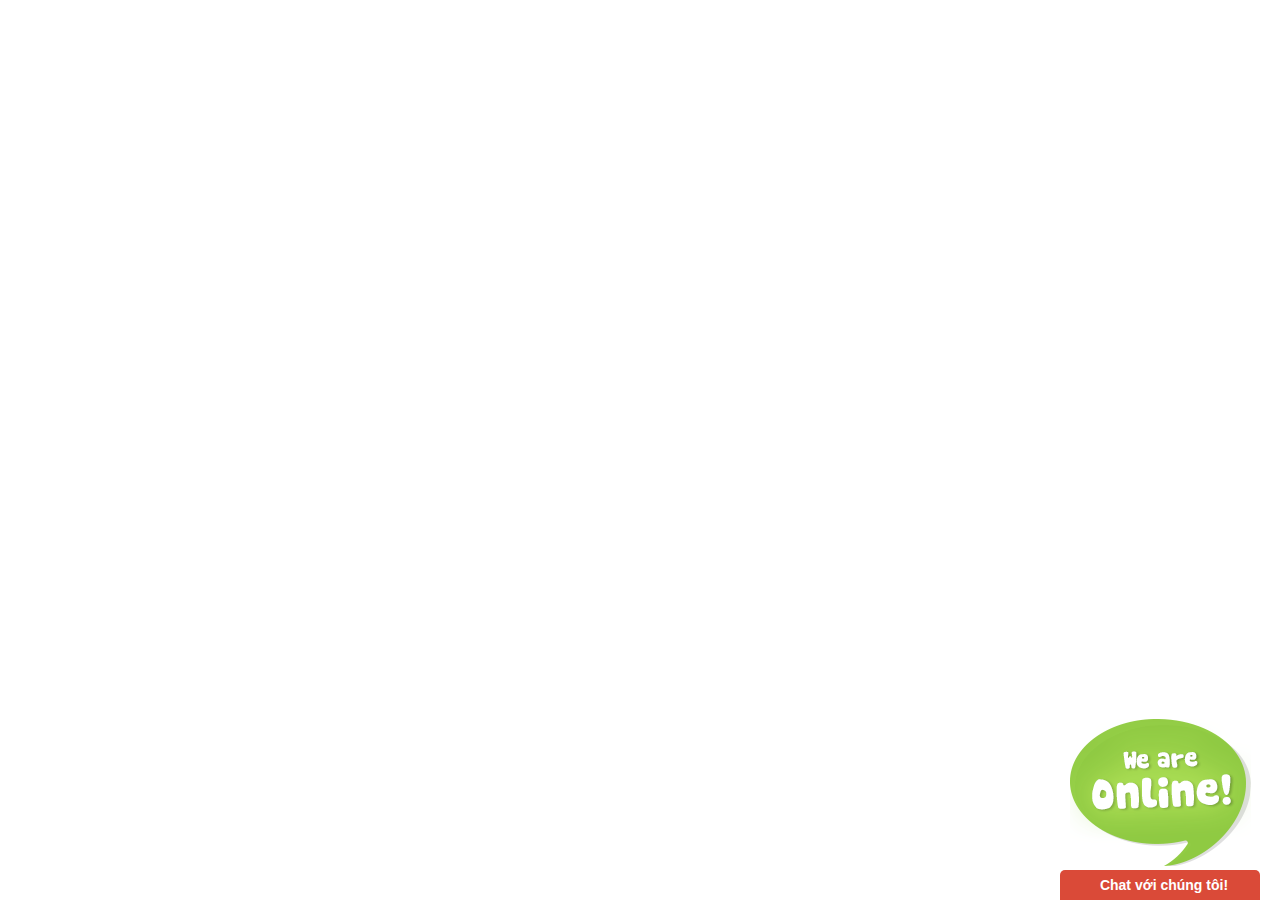
<file: Hướng dẫn sử dụng github trên windows_files/false.html>
<!DOCTYPE html>
<!-- saved from url=(0068)http://www.hoangweb.com/github/huong-dan-su-dung-github-tren-windows -->
<html class="wf-fontawesome-n4-active wf-active"><head><meta http-equiv="Content-Type" content="text/html; charset=UTF-8"><style>/*subiz_default_new_style*/
@charset "utf-8";
html, body, div, span, applet, object, iframe,
h1, h2, h3, h4, h5, h6, p, blockquote, pre,
a, abbr, acronym, address, big, cite, code,
del, dfn, em, font, img, ins, kbd, q, s, samp,
small, strike, strong, sub, sup, tt, var,
b, u, i, center,
dl, dt, dd, ol, ul, li,
fieldset, form, label, legend,
table, caption, tbody, tfoot, thead, tr, th, td, hr {margin: 0; padding: 0; border: 0; outline: 0; vertical-align: baseline;}
ol, ul {list-style: none;}
blockquote, q {quotes: none;}
blockquote:before,
blockquote:after,
table{border-collapse: collapse; border-spacing: 0;}
img{ border:0;}
/*-----------------------Subiz-Widget-------------------*/
@import url(https://fonts.googleapis.com/css?family=Roboto:400,300);
@font-face{font-family:'FontAwesome';src:url('https://css-dashboard.subiz.com/widget/fonts/fontawesome-webfont.eot?v=4.2.0');src:url('https://css-dashboard.subiz.com/widget/fonts/fontawesome-webfont.eot?#iefix&v=4.2.0') format('embedded-opentype'),url('https://css-dashboard.subiz.com/widget/fonts/fontawesome-webfont.woff?v=4.2.0') format('woff'),url('https://css-dashboard.subiz.com/widget/fonts/fontawesome-webfont.ttf?v=4.2.0') format('truetype'),url('https://css-dashboard.subiz.com/widget/fonts/fontawesome-webfont.svg?v=4.2.0#fontawesomeregular') format('svg');font-weight:normal;font-style:normal}.fa{display:inline-block;font:normal normal normal 14px/1 FontAwesome;font-size:inherit;text-rendering:auto;-webkit-font-smoothing:antialiased;-moz-osx-font-smoothing:grayscale}.fa-lg{font-size:1.33333333em;line-height:.75em;vertical-align:-15%}.fa-2x{font-size:2em}.fa-3x{font-size:3em}.fa-4x{font-size:4em}.fa-5x{font-size:5em}.fa-fw{width:1.28571429em;text-align:center}.fa-ul{padding-left:0;margin-left:2.14285714em;list-style-type:none}.fa-ul>li{position:relative}.fa-li{position:absolute;left:-2.14285714em;width:2.14285714em;top:.14285714em;text-align:center}.fa-li.fa-lg{left:-1.85714286em}.fa-border{padding:.2em .25em .15em;border:solid .08em #eee;border-radius:.1em}.pull-right{float:right}.pull-left{float:left}.fa.pull-left{margin-right:.3em}.fa.pull-right{margin-left:.3em}.fa-spin{-webkit-animation:fa-spin 2s infinite linear;animation:fa-spin 2s infinite linear}@-webkit-keyframes fa-spin{0%{-webkit-transform:rotate(0deg);transform:rotate(0deg)}100%{-webkit-transform:rotate(359deg);transform:rotate(359deg)}}@keyframes fa-spin{0%{-webkit-transform:rotate(0deg);transform:rotate(0deg)}100%{-webkit-transform:rotate(359deg);transform:rotate(359deg)}}.fa-rotate-90{filter:progid:DXImageTransform.Microsoft.BasicImage(rotation=1);-webkit-transform:rotate(90deg);-ms-transform:rotate(90deg);transform:rotate(90deg)}.fa-rotate-180{filter:progid:DXImageTransform.Microsoft.BasicImage(rotation=2);-webkit-transform:rotate(180deg);-ms-transform:rotate(180deg);transform:rotate(180deg)}.fa-rotate-270{filter:progid:DXImageTransform.Microsoft.BasicImage(rotation=3);-webkit-transform:rotate(270deg);-ms-transform:rotate(270deg);transform:rotate(270deg)}.fa-flip-horizontal{filter:progid:DXImageTransform.Microsoft.BasicImage(rotation=0, mirror=1);-webkit-transform:scale(-1, 1);-ms-transform:scale(-1, 1);transform:scale(-1, 1)}.fa-flip-vertical{filter:progid:DXImageTransform.Microsoft.BasicImage(rotation=2, mirror=1);-webkit-transform:scale(1, -1);-ms-transform:scale(1, -1);transform:scale(1, -1)}:root .fa-rotate-90,:root .fa-rotate-180,:root .fa-rotate-270,:root .fa-flip-horizontal,:root .fa-flip-vertical{filter:none}.fa-stack{position:relative;display:inline-block;width:2em;height:2em;line-height:2em;vertical-align:middle}.fa-stack-1x,.fa-stack-2x{position:absolute;left:0;width:100%;text-align:center}.fa-stack-1x{line-height:inherit}.fa-stack-2x{font-size:2em}.fa-inverse{color:#fff}.fa-glass:before{content:"\f000"}.fa-music:before{content:"\f001"}.fa-search:before{content:"\f002"}.fa-envelope-o:before{content:"\f003"}.fa-heart:before{content:"\f004"}.fa-star:before{content:"\f005"}.fa-star-o:before{content:"\f006"}.fa-user:before{content:"\f007"}.fa-film:before{content:"\f008"}.fa-th-large:before{content:"\f009"}.fa-th:before{content:"\f00a"}.fa-th-list:before{content:"\f00b"}.fa-check:before{content:"\f00c"}.fa-remove:before,.fa-close:before,.fa-times:before{content:"\f00d"}.fa-search-plus:before{content:"\f00e"}.fa-search-minus:before{content:"\f010"}.fa-power-off:before{content:"\f011"}.fa-signal:before{content:"\f012"}.fa-gear:before,.fa-cog:before{content:"\f013"}.fa-trash-o:before{content:"\f014"}.fa-home:before{content:"\f015"}.fa-file-o:before{content:"\f016"}.fa-clock-o:before{content:"\f017"}.fa-road:before{content:"\f018"}.fa-download:before{content:"\f019"}.fa-arrow-circle-o-down:before{content:"\f01a"}.fa-arrow-circle-o-up:before{content:"\f01b"}.fa-inbox:before{content:"\f01c"}.fa-play-circle-o:before{content:"\f01d"}.fa-rotate-right:before,.fa-repeat:before{content:"\f01e"}.fa-refresh:before{content:"\f021"}.fa-list-alt:before{content:"\f022"}.fa-lock:before{content:"\f023"}.fa-flag:before{content:"\f024"}.fa-headphones:before{content:"\f025"}.fa-volume-off:before{content:"\f026"}.fa-volume-down:before{content:"\f027"}.fa-volume-up:before{content:"\f028"}.fa-qrcode:before{content:"\f029"}.fa-barcode:before{content:"\f02a"}.fa-tag:before{content:"\f02b"}.fa-tags:before{content:"\f02c"}.fa-book:before{content:"\f02d"}.fa-bookmark:before{content:"\f02e"}.fa-print:before{content:"\f02f"}.fa-camera:before{content:"\f030"}.fa-font:before{content:"\f031"}.fa-bold:before{content:"\f032"}.fa-italic:before{content:"\f033"}.fa-text-height:before{content:"\f034"}.fa-text-width:before{content:"\f035"}.fa-align-left:before{content:"\f036"}.fa-align-center:before{content:"\f037"}.fa-align-right:before{content:"\f038"}.fa-align-justify:before{content:"\f039"}.fa-list:before{content:"\f03a"}.fa-dedent:before,.fa-outdent:before{content:"\f03b"}.fa-indent:before{content:"\f03c"}.fa-video-camera:before{content:"\f03d"}.fa-photo:before,.fa-image:before,.fa-picture-o:before{content:"\f03e"}.fa-pencil:before{content:"\f040"}.fa-map-marker:before{content:"\f041"}.fa-adjust:before{content:"\f042"}.fa-tint:before{content:"\f043"}.fa-edit:before,.fa-pencil-square-o:before{content:"\f044"}.fa-share-square-o:before{content:"\f045"}.fa-check-square-o:before{content:"\f046"}.fa-arrows:before{content:"\f047"}.fa-step-backward:before{content:"\f048"}.fa-fast-backward:before{content:"\f049"}.fa-backward:before{content:"\f04a"}.fa-play:before{content:"\f04b"}.fa-pause:before{content:"\f04c"}.fa-stop:before{content:"\f04d"}.fa-forward:before{content:"\f04e"}.fa-fast-forward:before{content:"\f050"}.fa-step-forward:before{content:"\f051"}.fa-eject:before{content:"\f052"}.fa-chevron-left:before{content:"\f053"}.fa-chevron-right:before{content:"\f054"}.fa-plus-circle:before{content:"\f055"}.fa-minus-circle:before{content:"\f056"}.fa-times-circle:before{content:"\f057"}.fa-check-circle:before{content:"\f058"}.fa-question-circle:before{content:"\f059"}.fa-info-circle:before{content:"\f05a"}.fa-crosshairs:before{content:"\f05b"}.fa-times-circle-o:before{content:"\f05c"}.fa-check-circle-o:before{content:"\f05d"}.fa-ban:before{content:"\f05e"}.fa-arrow-left:before{content:"\f060"}.fa-arrow-right:before{content:"\f061"}.fa-arrow-up:before{content:"\f062"}.fa-arrow-down:before{content:"\f063"}.fa-mail-forward:before,.fa-share:before{content:"\f064"}.fa-expand:before{content:"\f065"}.fa-compress:before{content:"\f066"}.fa-plus:before{content:"\f067"}.fa-minus:before{content:"\f068"}.fa-asterisk:before{content:"\f069"}.fa-exclamation-circle:before{content:"\f06a"}.fa-gift:before{content:"\f06b"}.fa-leaf:before{content:"\f06c"}.fa-fire:before{content:"\f06d"}.fa-eye:before{content:"\f06e"}.fa-eye-slash:before{content:"\f070"}.fa-warning:before,.fa-exclamation-triangle:before{content:"\f071"}.fa-plane:before{content:"\f072"}.fa-calendar:before{content:"\f073"}.fa-random:before{content:"\f074"}.fa-comment:before{content:"\f075"}.fa-magnet:before{content:"\f076"}.fa-chevron-up:before{content:"\f077"}.fa-chevron-down:before{content:"\f078"}.fa-retweet:before{content:"\f079"}.fa-shopping-cart:before{content:"\f07a"}.fa-folder:before{content:"\f07b"}.fa-folder-open:before{content:"\f07c"}.fa-arrows-v:before{content:"\f07d"}.fa-arrows-h:before{content:"\f07e"}.fa-bar-chart-o:before,.fa-bar-chart:before{content:"\f080"}.fa-twitter-square:before{content:"\f081"}.fa-facebook-square:before{content:"\f082"}.fa-camera-retro:before{content:"\f083"}.fa-key:before{content:"\f084"}.fa-gears:before,.fa-cogs:before{content:"\f085"}.fa-comments:before{content:"\f086"}.fa-thumbs-o-up:before{content:"\f087"}.fa-thumbs-o-down:before{content:"\f088"}.fa-star-half:before{content:"\f089"}.fa-heart-o:before{content:"\f08a"}.fa-sign-out:before{content:"\f08b"}.fa-linkedin-square:before{content:"\f08c"}.fa-thumb-tack:before{content:"\f08d"}.fa-external-link:before{content:"\f08e"}.fa-sign-in:before{content:"\f090"}.fa-trophy:before{content:"\f091"}.fa-github-square:before{content:"\f092"}.fa-upload:before{content:"\f093"}.fa-lemon-o:before{content:"\f094"}.fa-phone:before{content:"\f095"}.fa-square-o:before{content:"\f096"}.fa-bookmark-o:before{content:"\f097"}.fa-phone-square:before{content:"\f098"}.fa-twitter:before{content:"\f099"}.fa-facebook:before{content:"\f09a"}.fa-github:before{content:"\f09b"}.fa-unlock:before{content:"\f09c"}.fa-credit-card:before{content:"\f09d"}.fa-rss:before{content:"\f09e"}.fa-hdd-o:before{content:"\f0a0"}.fa-bullhorn:before{content:"\f0a1"}.fa-bell:before{content:"\f0f3"}.fa-certificate:before{content:"\f0a3"}.fa-hand-o-right:before{content:"\f0a4"}.fa-hand-o-left:before{content:"\f0a5"}.fa-hand-o-up:before{content:"\f0a6"}.fa-hand-o-down:before{content:"\f0a7"}.fa-arrow-circle-left:before{content:"\f0a8"}.fa-arrow-circle-right:before{content:"\f0a9"}.fa-arrow-circle-up:before{content:"\f0aa"}.fa-arrow-circle-down:before{content:"\f0ab"}.fa-globe:before{content:"\f0ac"}.fa-wrench:before{content:"\f0ad"}.fa-tasks:before{content:"\f0ae"}.fa-filter:before{content:"\f0b0"}.fa-briefcase:before{content:"\f0b1"}.fa-arrows-alt:before{content:"\f0b2"}.fa-group:before,.fa-users:before{content:"\f0c0"}.fa-chain:before,.fa-link:before{content:"\f0c1"}.fa-cloud:before{content:"\f0c2"}.fa-flask:before{content:"\f0c3"}.fa-cut:before,.fa-scissors:before{content:"\f0c4"}.fa-copy:before,.fa-files-o:before{content:"\f0c5"}.fa-paperclip:before{content:"\f0c6"}.fa-save:before,.fa-floppy-o:before{content:"\f0c7"}.fa-square:before{content:"\f0c8"}.fa-navicon:before,.fa-reorder:before,.fa-bars:before{content:"\f0c9"}.fa-list-ul:before{content:"\f0ca"}.fa-list-ol:before{content:"\f0cb"}.fa-strikethrough:before{content:"\f0cc"}.fa-underline:before{content:"\f0cd"}.fa-table:before{content:"\f0ce"}.fa-magic:before{content:"\f0d0"}.fa-truck:before{content:"\f0d1"}.fa-pinterest:before{content:"\f0d2"}.fa-pinterest-square:before{content:"\f0d3"}.fa-google-plus-square:before{content:"\f0d4"}.fa-google-plus:before{content:"\f0d5"}.fa-money:before{content:"\f0d6"}.fa-caret-down:before{content:"\f0d7"}.fa-caret-up:before{content:"\f0d8"}.fa-caret-left:before{content:"\f0d9"}.fa-caret-right:before{content:"\f0da"}.fa-columns:before{content:"\f0db"}.fa-unsorted:before,.fa-sort:before{content:"\f0dc"}.fa-sort-down:before,.fa-sort-desc:before{content:"\f0dd"}.fa-sort-up:before,.fa-sort-asc:before{content:"\f0de"}.fa-envelope:before{content:"\f0e0"}.fa-linkedin:before{content:"\f0e1"}.fa-rotate-left:before,.fa-undo:before{content:"\f0e2"}.fa-legal:before,.fa-gavel:before{content:"\f0e3"}.fa-dashboard:before,.fa-tachometer:before{content:"\f0e4"}.fa-comment-o:before{content:"\f0e5"}.fa-comments-o:before{content:"\f0e6"}.fa-flash:before,.fa-bolt:before{content:"\f0e7"}.fa-sitemap:before{content:"\f0e8"}.fa-umbrella:before{content:"\f0e9"}.fa-paste:before,.fa-clipboard:before{content:"\f0ea"}.fa-lightbulb-o:before{content:"\f0eb"}.fa-exchange:before{content:"\f0ec"}.fa-cloud-download:before{content:"\f0ed"}.fa-cloud-upload:before{content:"\f0ee"}.fa-user-md:before{content:"\f0f0"}.fa-stethoscope:before{content:"\f0f1"}.fa-suitcase:before{content:"\f0f2"}.fa-bell-o:before{content:"\f0a2"}.fa-coffee:before{content:"\f0f4"}.fa-cutlery:before{content:"\f0f5"}.fa-file-text-o:before{content:"\f0f6"}.fa-building-o:before{content:"\f0f7"}.fa-hospital-o:before{content:"\f0f8"}.fa-ambulance:before{content:"\f0f9"}.fa-medkit:before{content:"\f0fa"}.fa-fighter-jet:before{content:"\f0fb"}.fa-beer:before{content:"\f0fc"}.fa-h-square:before{content:"\f0fd"}.fa-plus-square:before{content:"\f0fe"}.fa-angle-double-left:before{content:"\f100"}.fa-angle-double-right:before{content:"\f101"}.fa-angle-double-up:before{content:"\f102"}.fa-angle-double-down:before{content:"\f103"}.fa-angle-left:before{content:"\f104"}.fa-angle-right:before{content:"\f105"}.fa-angle-up:before{content:"\f106"}.fa-angle-down:before{content:"\f107"}.fa-desktop:before{content:"\f108"}.fa-laptop:before{content:"\f109"}.fa-tablet:before{content:"\f10a"}.fa-mobile-phone:before,.fa-mobile:before{content:"\f10b"}.fa-circle-o:before{content:"\f10c"}.fa-quote-left:before{content:"\f10d"}.fa-quote-right:before{content:"\f10e"}.fa-spinner:before{content:"\f110"}.fa-circle:before{content:"\f111"}.fa-mail-reply:before,.fa-reply:before{content:"\f112"}.fa-github-alt:before{content:"\f113"}.fa-folder-o:before{content:"\f114"}.fa-folder-open-o:before{content:"\f115"}.fa-smile-o:before{content:"\f118"}.fa-frown-o:before{content:"\f119"}.fa-meh-o:before{content:"\f11a"}.fa-gamepad:before{content:"\f11b"}.fa-keyboard-o:before{content:"\f11c"}.fa-flag-o:before{content:"\f11d"}.fa-flag-checkered:before{content:"\f11e"}.fa-terminal:before{content:"\f120"}.fa-code:before{content:"\f121"}.fa-mail-reply-all:before,.fa-reply-all:before{content:"\f122"}.fa-star-half-empty:before,.fa-star-half-full:before,.fa-star-half-o:before{content:"\f123"}.fa-location-arrow:before{content:"\f124"}.fa-crop:before{content:"\f125"}.fa-code-fork:before{content:"\f126"}.fa-unlink:before,.fa-chain-broken:before{content:"\f127"}.fa-question:before{content:"\f128"}.fa-info:before{content:"\f129"}.fa-exclamation:before{content:"\f12a"}.fa-superscript:before{content:"\f12b"}.fa-subscript:before{content:"\f12c"}.fa-eraser:before{content:"\f12d"}.fa-puzzle-piece:before{content:"\f12e"}.fa-microphone:before{content:"\f130"}.fa-microphone-slash:before{content:"\f131"}.fa-shield:before{content:"\f132"}.fa-calendar-o:before{content:"\f133"}.fa-fire-extinguisher:before{content:"\f134"}.fa-rocket:before{content:"\f135"}.fa-maxcdn:before{content:"\f136"}.fa-chevron-circle-left:before{content:"\f137"}.fa-chevron-circle-right:before{content:"\f138"}.fa-chevron-circle-up:before{content:"\f139"}.fa-chevron-circle-down:before{content:"\f13a"}.fa-html5:before{content:"\f13b"}.fa-css3:before{content:"\f13c"}.fa-anchor:before{content:"\f13d"}.fa-unlock-alt:before{content:"\f13e"}.fa-bullseye:before{content:"\f140"}.fa-ellipsis-h:before{content:"\f141"}.fa-ellipsis-v:before{content:"\f142"}.fa-rss-square:before{content:"\f143"}.fa-play-circle:before{content:"\f144"}.fa-ticket:before{content:"\f145"}.fa-minus-square:before{content:"\f146"}.fa-minus-square-o:before{content:"\f147"}.fa-level-up:before{content:"\f148"}.fa-level-down:before{content:"\f149"}.fa-check-square:before{content:"\f14a"}.fa-pencil-square:before{content:"\f14b"}.fa-external-link-square:before{content:"\f14c"}.fa-share-square:before{content:"\f14d"}.fa-compass:before{content:"\f14e"}.fa-toggle-down:before,.fa-caret-square-o-down:before{content:"\f150"}.fa-toggle-up:before,.fa-caret-square-o-up:before{content:"\f151"}.fa-toggle-right:before,.fa-caret-square-o-right:before{content:"\f152"}.fa-euro:before,.fa-eur:before{content:"\f153"}.fa-gbp:before{content:"\f154"}.fa-dollar:before,.fa-usd:before{content:"\f155"}.fa-rupee:before,.fa-inr:before{content:"\f156"}.fa-cny:before,.fa-rmb:before,.fa-yen:before,.fa-jpy:before{content:"\f157"}.fa-ruble:before,.fa-rouble:before,.fa-rub:before{content:"\f158"}.fa-won:before,.fa-krw:before{content:"\f159"}.fa-bitcoin:before,.fa-btc:before{content:"\f15a"}.fa-file:before{content:"\f15b"}.fa-file-text:before{content:"\f15c"}.fa-sort-alpha-asc:before{content:"\f15d"}.fa-sort-alpha-desc:before{content:"\f15e"}.fa-sort-amount-asc:before{content:"\f160"}.fa-sort-amount-desc:before{content:"\f161"}.fa-sort-numeric-asc:before{content:"\f162"}.fa-sort-numeric-desc:before{content:"\f163"}.fa-thumbs-up:before{content:"\f164"}.fa-thumbs-down:before{content:"\f165"}.fa-youtube-square:before{content:"\f166"}.fa-youtube:before{content:"\f167"}.fa-xing:before{content:"\f168"}.fa-xing-square:before{content:"\f169"}.fa-youtube-play:before{content:"\f16a"}.fa-dropbox:before{content:"\f16b"}.fa-stack-overflow:before{content:"\f16c"}.fa-instagram:before{content:"\f16d"}.fa-flickr:before{content:"\f16e"}.fa-adn:before{content:"\f170"}.fa-bitbucket:before{content:"\f171"}.fa-bitbucket-square:before{content:"\f172"}.fa-tumblr:before{content:"\f173"}.fa-tumblr-square:before{content:"\f174"}.fa-long-arrow-down:before{content:"\f175"}.fa-long-arrow-up:before{content:"\f176"}.fa-long-arrow-left:before{content:"\f177"}.fa-long-arrow-right:before{content:"\f178"}.fa-apple:before{content:"\f179"}.fa-windows:before{content:"\f17a"}.fa-android:before{content:"\f17b"}.fa-linux:before{content:"\f17c"}.fa-dribbble:before{content:"\f17d"}.fa-skype:before{content:"\f17e"}.fa-foursquare:before{content:"\f180"}.fa-trello:before{content:"\f181"}.fa-female:before{content:"\f182"}.fa-male:before{content:"\f183"}.fa-gittip:before{content:"\f184"}.fa-sun-o:before{content:"\f185"}.fa-moon-o:before{content:"\f186"}.fa-archive:before{content:"\f187"}.fa-bug:before{content:"\f188"}.fa-vk:before{content:"\f189"}.fa-weibo:before{content:"\f18a"}.fa-renren:before{content:"\f18b"}.fa-pagelines:before{content:"\f18c"}.fa-stack-exchange:before{content:"\f18d"}.fa-arrow-circle-o-right:before{content:"\f18e"}.fa-arrow-circle-o-left:before{content:"\f190"}.fa-toggle-left:before,.fa-caret-square-o-left:before{content:"\f191"}.fa-dot-circle-o:before{content:"\f192"}.fa-wheelchair:before{content:"\f193"}.fa-vimeo-square:before{content:"\f194"}.fa-turkish-lira:before,.fa-try:before{content:"\f195"}.fa-plus-square-o:before{content:"\f196"}.fa-space-shuttle:before{content:"\f197"}.fa-slack:before{content:"\f198"}.fa-envelope-square:before{content:"\f199"}.fa-wordpress:before{content:"\f19a"}.fa-openid:before{content:"\f19b"}.fa-institution:before,.fa-bank:before,.fa-university:before{content:"\f19c"}.fa-mortar-board:before,.fa-graduation-cap:before{content:"\f19d"}.fa-yahoo:before{content:"\f19e"}.fa-google:before{content:"\f1a0"}.fa-reddit:before{content:"\f1a1"}.fa-reddit-square:before{content:"\f1a2"}.fa-stumbleupon-circle:before{content:"\f1a3"}.fa-stumbleupon:before{content:"\f1a4"}.fa-delicious:before{content:"\f1a5"}.fa-digg:before{content:"\f1a6"}.fa-pied-piper:before{content:"\f1a7"}.fa-pied-piper-alt:before{content:"\f1a8"}.fa-drupal:before{content:"\f1a9"}.fa-joomla:before{content:"\f1aa"}.fa-language:before{content:"\f1ab"}.fa-fax:before{content:"\f1ac"}.fa-building:before{content:"\f1ad"}.fa-child:before{content:"\f1ae"}.fa-paw:before{content:"\f1b0"}.fa-spoon:before{content:"\f1b1"}.fa-cube:before{content:"\f1b2"}.fa-cubes:before{content:"\f1b3"}.fa-behance:before{content:"\f1b4"}.fa-behance-square:before{content:"\f1b5"}.fa-steam:before{content:"\f1b6"}.fa-steam-square:before{content:"\f1b7"}.fa-recycle:before{content:"\f1b8"}.fa-automobile:before,.fa-car:before{content:"\f1b9"}.fa-cab:before,.fa-taxi:before{content:"\f1ba"}.fa-tree:before{content:"\f1bb"}.fa-spotify:before{content:"\f1bc"}.fa-deviantart:before{content:"\f1bd"}.fa-soundcloud:before{content:"\f1be"}.fa-database:before{content:"\f1c0"}.fa-file-pdf-o:before{content:"\f1c1"}.fa-file-word-o:before{content:"\f1c2"}.fa-file-excel-o:before{content:"\f1c3"}.fa-file-powerpoint-o:before{content:"\f1c4"}.fa-file-photo-o:before,.fa-file-picture-o:before,.fa-file-image-o:before{content:"\f1c5"}.fa-file-zip-o:before,.fa-file-archive-o:before{content:"\f1c6"}.fa-file-sound-o:before,.fa-file-audio-o:before{content:"\f1c7"}.fa-file-movie-o:before,.fa-file-video-o:before{content:"\f1c8"}.fa-file-code-o:before{content:"\f1c9"}.fa-vine:before{content:"\f1ca"}.fa-codepen:before{content:"\f1cb"}.fa-jsfiddle:before{content:"\f1cc"}.fa-life-bouy:before,.fa-life-buoy:before,.fa-life-saver:before,.fa-support:before,.fa-life-ring:before{content:"\f1cd"}.fa-circle-o-notch:before{content:"\f1ce"}.fa-ra:before,.fa-rebel:before{content:"\f1d0"}.fa-ge:before,.fa-empire:before{content:"\f1d1"}.fa-git-square:before{content:"\f1d2"}.fa-git:before{content:"\f1d3"}.fa-hacker-news:before{content:"\f1d4"}.fa-tencent-weibo:before{content:"\f1d5"}.fa-qq:before{content:"\f1d6"}.fa-wechat:before,.fa-weixin:before{content:"\f1d7"}.fa-send:before,.fa-paper-plane:before{content:"\f1d8"}.fa-send-o:before,.fa-paper-plane-o:before{content:"\f1d9"}.fa-history:before{content:"\f1da"}.fa-circle-thin:before{content:"\f1db"}.fa-header:before{content:"\f1dc"}.fa-paragraph:before{content:"\f1dd"}.fa-sliders:before{content:"\f1de"}.fa-share-alt:before{content:"\f1e0"}.fa-share-alt-square:before{content:"\f1e1"}.fa-bomb:before{content:"\f1e2"}.fa-soccer-ball-o:before,.fa-futbol-o:before{content:"\f1e3"}.fa-tty:before{content:"\f1e4"}.fa-binoculars:before{content:"\f1e5"}.fa-plug:before{content:"\f1e6"}.fa-slideshare:before{content:"\f1e7"}.fa-twitch:before{content:"\f1e8"}.fa-yelp:before{content:"\f1e9"}.fa-newspaper-o:before{content:"\f1ea"}.fa-wifi:before{content:"\f1eb"}.fa-calculator:before{content:"\f1ec"}.fa-paypal:before{content:"\f1ed"}.fa-google-wallet:before{content:"\f1ee"}.fa-cc-visa:before{content:"\f1f0"}.fa-cc-mastercard:before{content:"\f1f1"}.fa-cc-discover:before{content:"\f1f2"}.fa-cc-amex:before{content:"\f1f3"}.fa-cc-paypal:before{content:"\f1f4"}.fa-cc-stripe:before{content:"\f1f5"}.fa-bell-slash:before{content:"\f1f6"}.fa-bell-slash-o:before{content:"\f1f7"}.fa-trash:before{content:"\f1f8"}.fa-copyright:before{content:"\f1f9"}.fa-at:before{content:"\f1fa"}.fa-eyedropper:before{content:"\f1fb"}.fa-paint-brush:before{content:"\f1fc"}.fa-birthday-cake:before{content:"\f1fd"}.fa-area-chart:before{content:"\f1fe"}.fa-pie-chart:before{content:"\f200"}.fa-line-chart:before{content:"\f201"}.fa-lastfm:before{content:"\f202"}.fa-lastfm-square:before{content:"\f203"}.fa-toggle-off:before{content:"\f204"}.fa-toggle-on:before{content:"\f205"}.fa-bicycle:before{content:"\f206"}.fa-bus:before{content:"\f207"}.fa-ioxhost:before{content:"\f208"}.fa-angellist:before{content:"\f209"}.fa-cc:before{content:"\f20a"}.fa-shekel:before,.fa-sheqel:before,.fa-ils:before{content:"\f20b"}.fa-meanpath:before{content:"\f20c"}
body{ margin:0; padding:0;}
/*-----------------------Subiz-Offline-------------------*/
#subiz_desktop, #subiz_tablet, #subiz_mobile{ font-family: 'Roboto', sans-serif; font-size:14px; color:#4e4e4e; line-height:18px; -webkit-font-smoothing: antialiased; -moz-osx-font-smoothing: grayscale;}
.widget-sprites{ background:url(https://css-dashboard.subiz.com/widget/img/widget-sprites.png);}
#subiz_right_bottom{ position:absolute; bottom:0; right:0; direction: ltr;}
#subiz_wrapper{ position:fixed; z-index:160002; right:20px; bottom:0;}
.button_chat_offline{ padding:3px 0 6px; color:#FFF; border-radius:5px 5px 0 0; cursor:pointer; display:block; white-space:nowrap;}
.color_theme_default{ background-color:#3baeda;}
.button_chat_offline_text{ display:inline-block; padding-right:12px; font-size:14px; font-weight:bold; cursor:pointer;}
.fa-angle-up{ color:#FFF; font-size:22px; padding:0 12px 0 0;}
.fa-angle-down{color:#FFF; font-size:22px; padding:0 12px 0 0; float:right;}
.button_chat_offline_icon, .button_chat_icons, .offline_heading, .button_chat_offline, .online_heading{ float:left;}
.widget_body{ position:relative; float:left; width:340px; padding:0; border-radius:5px 5px 0 0; display:none; box-shadow: 0 2px 25px rgba(0,0,0,.2);}

.widget_body_inner{ position:relative; float:left; width:100%; background-color:#FFF;}
.widget_body_inner div{ padding:2px 0;}
.widget_body_inner div p{ padding:0 30px;}
.subiz_wrapper_offline .widget_body_inner div label{ display:block; padding-bottom:8px;}

.button_chat_icons{ width:14px; height:17px; margin:2px 10px 0 0;}
.button_chat_icons:hover{ opacity:0.7; transition-duration:1s;}
.offline_heading, .online_heading{ position:relative; width:100%; padding:6px 0px;  color:#FFF; cursor:pointer;}

.widget_body input.text, .widget_body textarea { width:100%; background-clip: padding-box; border: 1px solid #ababab; border-radius: 2px; padding:6px 7px 8px 7px; margin:0 auto; font-size:14px; color:#333; font-family: 'Roboto', sans-serif; box-shadow:0px 0px 3px #e4e4e4;
box-sizing:border-box; -webkit-box-sizing:border-box; -moz-box-sizing:border-box;outline: none;}
::-webkit-input-placeholder { /* WebKit browsers */
    color:    #AAA;
}
:-moz-placeholder { /* Mozilla Firefox 4 to 18 */
    color:    #AAA;
}
::-moz-placeholder { /* Mozilla Firefox 19+ */
    color:    #AAA;
}
:-ms-input-placeholder { /* Internet Explorer 10+ */
    color:    #AAA;
}
.widget_body select { height:33px; line-height:33px; border-radius: 2px; width:100%;}
.textarea_offline, .textarea_survey{height:55px;}
.form-error{ border-color:#ff8463!important; box-shadow:0px 0px 0px 4px #EEE;}
.text_warning{ font-style:italic; color:#b21313; font-size:11px; margin-top:3px;}
.text_note{ display:inline-block; vertical-align:middle;padding-right:8px;}
.fa-facebook-square, .fa-google-plus-square, .fa-twitter-square{ color:#888; font-size:25px; display:inline-block; vertical-align:middle;}
.fa-facebook-square:hover{ color:#3c5a99;}
.fa-google-plus-square:hover{ color:#d64136;}
.fa-twitter-square:hover{ color:#13beff;}

.offline_end, .survey_end{ margin:10px 0;}

.btn_send_message, .btn_start_chat{ width:70%; text-align:center; line-height:35px; color:#FFF; display:inline-block; border-radius:2px; font-weight:bold; font-size:15px; margin:0px 15%; text-decoration:none;}
.btn_send_message:hover, .btn_start_chat:hover{opacity: 0.8;}
.btn_send_message:active, .btn_start_chat:active{opacity: 0.9;}
.btn_send_another{ text-align:center; padding:8px 28px; color:#FFF; display:inline-block; border-radius:2px; font-weight:bold; text-decoration:none;}
.btn_send_another:hover{ text-decoration:none; color:#FFF; opacity: 0.8; filter:alpha(opacity=80); transition-duration:1s;}

.widget_body_footer{ position:relative; float:left; width:100%; height:25px; background:#f5f5f5;}
.widget_body_footer div{ position:relative; float:left; margin:3px 0 0px 5px; display:inline;}
.subiz_logo{ position:absolute; width:46px; height:12px; right:5px; bottom:8px; background-image: url(https://css-dashboard.subiz.com/widget/img/logo-subiz.png); background-size:46px 12px; opacity:0.5;}
.subiz_logo:hover{ opacity: 0.8; filter:alpha(opacity=80); transition-duration:0.3s;}
.widget_body_footer .fa-facebook-square, .widget_body_footer .fa-twitter-square{ font-size:18px;}

#message_successful{ display:none; padding-bottom:70px;}
.message_notice{ background-color:#f7f7f7; border-radius:3px; margin:0 30px; padding:0!important;}
.message_notice .top_notice{ border-bottom:1px #DDD solid; padding:8px 12px;}
.message_notice .body_notice{ padding:5px 12px 12px 12px; font-size:13px;}
#offline_active_box{display:none;}
.account_active{ position:relative; background-color:#dcebff; border-radius:2px; color:#444; margin:0 30px; padding:0!important;}
.name_account_active{padding:5px 12px;}
.icon_actions{ position:absolute; top:5px; opacity:0.55;}
.icon_actions:hover{ opacity:1; transition-duration:1s;}
.icon_delete, .icon_edit{right:5px; position:absolute; color:#888; top:5px; cursor:pointer;}
.icon_edit{ top:26px; font-size:12px;}
.online_heading .button_chat_offline_text{padding-left:12px;}
/*-----------------------Subiz-Online-------------------*/
.button_chat_online{ position:relative; min-width:200px; padding:5px 0 6px 0; color:#FFF; border-radius:5px 5px 0 0; cursor:pointer; white-space:nowrap;}
.button_chat_online_logo{ display:inline-block; padding:0 2px 0 12px; vertical-align:middle;}
.icon_subiz{ display:inline-block; width:22px; height:16px; background:url(https://css-dashboard.subiz.com/widget/img/logo-icon.png) no-repeat; background-size:22px 16px; vertical-align:middle;}
.button_chat_online_text{ display:inline-block; vertical-align:middle; font-size:14px; font-weight:bold; padding:0 20px 0 0; cursor:pointer;}
.notice_new_message{ position:absolute; background-color:#ff7800; border:1px #ff6600 solid; padding:0 4px; border-radius:2px; font-size:11px; color:#FFF; font-weight:bold; top:-5px; right:0px;}
.notice_new_message{animation:myfirst 0.5s;
  -moz-animation:myfirst 0.5s infinite;
-webkit-animation:myfirst 0.5s infinite;}
@-moz-keyframes myfirst /* Firefox */
{
0%   {margin-top:0px;}
50%  {margin-top:2px;}
100%   {margin-top:0px;}
}
@-webkit-keyframes myfirst /* Firefox */
{
0%   {margin-top:0px;}
50%  {margin-top:2px;}
100%   {margin-top:0px;}
}
.widget_online_top{ position:relative; float:left; width:100%; padding:8px 0 5px 0!important; border-bottom:1px #ededed solid; line-height:16px;}
.avatar_supporter{ float:left; width:50px; height:50px; margin:0 10px; display:inline; border-radius:2px;}
.avatar_supporter img { max-width:50px;}
.name_supporter{ color:#3baeda; font-size: 14px;}
.text_supporter{ font-size:12px; color:#6e6e6e; padding:0;}
.logo_company{ position:absolute; max-width:100px; top:15px; right:12px;}
.logo_company img{max-width: 100px;}
.rating_button{ margin-right:3px; font-size:11px; color:#9f9f9f;}
.rating_button:hover{ position:relative; text-decoration:none; color:#777;}
a.rating_button[title]:hover:after {
  content: attr(title);
  padding: 1px 10px 3px 10px;
  font-size:11px;
  color: #e0e0e0;
  position: absolute;
  left: 0;
  top: 100%;
  background-color:#333;
  white-space: nowrap;
  border-radius: 2px;
}
.rating_button font{padding: 0 3px;}
.rating_button{ text-decoration:none;}
.rate-good{ display:inline-block; vertical-align:baseline; color:#555;font-size:14px;}
.rate-good.rated{ color:#888;}
.rate-bad{ display:inline-block;color:#555; margin:5px 0 0 0; vertical-align:text-bottom;font-size:14px;}
.rate-bad.rated{color:#888;}
.rate-good:hover, .rate-bad:hover{ opacity: 0.9; filter:alpha(opacity=90);}
.subiz_conversion{ position:relative; float:left; width:100%; height:280px; padding:0 0 22px 0 !important;}
.subiz_conversionin{ position:relative; float:left; width:100%; height:280px; margin-bottom: 10px; overflow-x:hidden; overflow-y:auto;}
.subiz_conversion a, .chat_warning a{color:#0089d3; text-decoration: none;}
.subiz_conversion a:hover, .chat_warning a:hover{ color:#0089d3; text-decoration:underline;}
.supporter_chat, .visitor_chat{ display:inline-block; width:95%; margin:4px 0 0 15px;}
.visitor_chat{ margin:4px 15px 0 0;}
.supporter_chat .name{ position:relative; font-size:14px; color:#3baeda;}
.supporter_chat .name, .visitor_chat .name, .name_supporter{overflow: hidden; font-size:13px; font-weight:bold;
   text-overflow: ellipsis;
   display: -webkit-box;
   line-height: 16px;     /* fallback */
   max-height: 22px;      /* fallback */
   -webkit-line-clamp: 1; /* number of lines to show */
   -webkit-box-orient: vertical;
}
.visitor_chat .name{ position:relative; float:right;}
.visitor_chat .name a{ color:#4e4e4e;}
.line_message{ display:inline-block; width:100%; margin:0;}
.avatar_small{display:none;}
.supporter_content_chat{ position:relative; float:left; width:78%; padding:6px 10px; display:inline-block; color:#294358; line-height:20px; border-radius:2px; background-color:#e5f8ff; word-wrap:break-word;}
.supporter_chat .line_message:first-of-type .supporter_content_chat:after{ content:''; position:absolute; width: 0px; height: 0px; left:10px; z-index:9; top:-7px;
border-style: solid; border-width: 0 7px 7px 7px; border-color: transparent transparent #e5f8ff transparent;}
.supporter_chat .line_message:first-of-type, .visitor_chat .line_message:first-of-type{margin-top:4px;}
.visitor_content_chat{ position:relative; float:right; width:78%; padding:6px 10px; display:inline-block; line-height:18px; border-radius:2px; background-color:#f7f7f7; word-wrap:break-word;}
.visitor_chat .line_message:first-of-type .visitor_content_chat:after{ content:''; position:absolute; width: 0px; height: 0px; right:10px; z-index:9; top:-7px;
border-style: solid; border-width: 0 7px 7px 7px; border-color: transparent transparent #f7f7f7 transparent;}

.text_notice{ position:absolute; text-align:center; font-size:11px; color:#888; padding:0!important; width: 100%; bottom: 2px; background-color: #FFF; font-style:italic;}
.widget_body .type_message{ position:relative; float:left; width:100%; margin:0; border-top:1px #ededed solid; padding-bottom:0!important;}
.widget_body .type_message p{ padding:0 10px !important; overflow: hidden;}
.chat_warning{ position:absolute; min-width:100%; background-color:#f9edbe; border:1px #f0c36d solid; color:#4e4e4e; padding:0!important;box-sizing:border-box; bottom:50px; font-size:11px;}
.name_chat_warning{padding:8px 30px 8px 20px; display:inline-block;}
.widget_body .textarea_online{ height:45px; border:0; box-shadow:0 0 0; padding: 0 20px 8px 2px; margin-top:5px; width:94%;resize: none;}
.btnoption, .btnendchat{ font-size:12px; color:#777; font-weight:bold; cursor:pointer;}
.btnoption:hover, .btnendchat:hover{ color: #4e4e4e;}
.option_form{ position:absolute; bottom:28px; left:12px; background-color:#FFF; width:180px; border-radius:2px; padding:10px; box-shadow:0px 0px 8px #b0b0b0; display:none; z-index:101;}
.option_form a{text-decoration:none;}

.endchat_form{ position:absolute; bottom:28px; background-color:#FFF; width:90%;left:5%; border-radius:2px; padding:5px 0 10px 0; box-shadow:0px 0px 8px #b0b0b0; display:none; z-index:101;}
.endchat_form a{ text-decoration:none; color:#0071af;}
.endchat_form_title, .endchat_form_button{ position:relative; display:inline-block; width:100%; padding:5px 0;}
.endchat_form_title .endchat_label{ display: inline-block; font-weight:bold; color: #333; padding-left: 10px;}
.endchat_form_title .endchat_action{ display: inline-block; float: right; padding-right: 3px; font-size: 11px; color: #0071af;}
.endchat_form_title .endchat_action a{ padding: 0 3px;}
.endchat_form_button{ text-align: center;}
.endchat_form_button .btnvote{ display: inline-block; background-color: #555; border-radius: 3px; padding: 4px 10px; font-size: 11px; color: #FFF;}
.endchat_form_button .btnvote i{ display: inline-block; margin: 0 8px 0 0; vertical-align: middle; color:#FFF;}
.endchat_form_button .btnvote .vote_good{ background-position: -186px -34px; margin: -4px 8px 0 0;}
.endchat_form_button .btnvote .vote_bad{ background-position: -186px -49px;}
.endchat_form_button .btnvote:hover{ text-decoration: none; opacity: 0.9; filter:alpha(opacity=90); transition-duration:0.5s;}
.endchat_form_button .btnvote.selected{ background-color: #2292d0;}

.option_config_sound{ position:relative; display:inline-block; width:95%; padding:8px 0 0 0;}
.option_config_sound .nameconfig{ display:inline-block; padding-left:25px; cursor:pointer;}
.option_config_sound .nameconfig:hover{ color:#0071af;}
.icon_sound{ position:absolute; top:10px; left:5px;}
.option_config_line{ position:relative; display:inline-block; margin-top:8px; width:95%; color: #444;}
.option_config_line a{ color:#4e4e4e; display:inline-block; padding-left: 24px; cursor: pointer;}
.option_config_line i{ position:absolute; top:2px; left:4px; color:#666;}
.option_config_line i.fa-facebook-square,
.option_config_line i.fa-google-plus-square {top:0px;}
.fa-volume-up{ color:#666;}
.fa-info-circle{font-size:17px;}
.fa-envelope{ font-size:13px;}
.option_config_line a:hover{ color:#0071af; text-decoration:none;}
.option_config_line a.notyet{ text-decoration:underline; padding-left:8px;}
.option_config_line label{ color:#4e4e4e;}
.btn_endchat{ padding:3px 20px 5px 0; padding-left:20px!important; color:#FFF!important; display:inline-block; border-radius:2px; font-weight:bold; margin-left:4px; box-shadow: 0 2px 0 rgba(0,0,0,.1);}
.btn_endchat:hover{ text-decoration:none; color:#FFF; opacity: 0.9; filter:alpha(opacity=90); transition-duration:1s;}
.btn_endchat_small{ text-align:center; padding:3px 8px 5px 8px!important; color:#FFF!important;display:inline-block; border-radius:2px; font-weight:bold; text-indent:0; box-shadow: 0 2px 0 rgba(0,0,0,.1);}
.btn_endchat_small:hover{ text-decoration:none; color:#FFF; opacity: 0.9; filter:alpha(opacity=90); transition-duration:1s;}
#option_end_chat, #option_contact_details, #option_contact_form, #option_email_transcript, #option_edit_successful{ display:none;}
.option_config_line .icon_delete{ right:-10px; top:0;}
.option_config_line .icon_edit{ top:0; right:8px;}
.config_complete{position:relative; display:inline-block; word-break:break-all; padding:8px 10px; width:85%;}
.config_complete strong{ line-height:20px;}
.config_complete .icon_edit{ right:-12px; top:15px;}
.bg-loading{ position: relative; width: 100%; min-height: 300px;}
.img-loading{ position: absolute; width: 30px; height: 30px; background: url(https://css-dashboard.subiz.com/widget/img/loading-transparent.gif) no-repeat; top: 50%; margin-top: -15px; left: 50%; margin-left: -15px; z-index: 9999;}
#option_default{width:95%;}
#option_contact_details i{font-size:18px;}
#option_contact_details a#edit_contact_details{padding-left:5px;}
#option_contact_details a .fa-facebook-square{ color:#3c5a99;}
#option_contact_details a .fa-google-plus-square{ color:#d64136;}
/*----------Form Survey-----------*/
.text_notice_inline{ position:relative; text-align:center; font-size:11px; color:#999; width: 90%; margin:0 auto; line-height:14px;}
/*----------Bubble----------------*/
#subiz-bubble{ position: relative; width: 100%; top: 0px; text-align: center;}
.subiz-bubble-close{ position:absolute; width: 8px; height: 8px; background: url(https://css-dashboard.subiz.com/widget/img/close-bubble.png) no-repeat center center; top: -5px; right: -5px; z-index: 9999; padding: 5px;}
.icon_close{ position:absolute; right:5px; top:5px; cursor:pointer; color:#888;}
.icon_close:hover{ color:#4e4e4e;}

/*--------------2015-----------------*/
.widget_body .type_message .fa-paperclip { color:#888; font-size:16px; position:absolute; right:10px; top:5px; cursor:pointer; padding:3px;
-ms-transform: rotate(90deg);
-webkit-transform: rotate(90deg);
transform: rotate(90deg);
}
.type_message .attach:hover{background:#f1f1f1; border-radius:2px; color:#444;}
.attach-screen{position:absolute; width:100%; height:100%; padding:0 0 5px 0; top:0px; left:0px; background:#ebebeb; font-size:13px; color:#646C7F; font-weight:normal; display:none;}
.attach-screen-dash{ display:block; margin:8px; box-sizing:border-box; border:1px #646C7F dashed; border-radius:2px; text-align:center; line-height:18px;}
.attach-screen-dash a{ color:#646C7F; text-decoration:underline;}
.textarea_online{ padding-right:17px;}
.file-uploading{ width:100%; position:relative; float:left;font-size:13px; font-weight:bold;}
.process{ max-width:90%; margin-top:4px; height:2px; background:#f4f4f4; position:relative; float:left; width:90%;}
.file-uploading .cancelfile{ color:#b5b5b5; font-size:14px; position:absolute; right:0px; top:6px; cursor:pointer;}
.canceled{ color:#888; font-size:11px; padding:0 0 0 15px;width:96%; float:left; font-weight:normal; line-height:14px;}
.thumb-upload{ display:inline-block; max-width:50px; vertical-align:middle;}
.thumb-upload-info{ display:inline-block; max-width:80%; font-size:12px; line-height:18px; color:#888;vertical-align:middle; padding-left:8px; font-weight:normal;}
.thumb-upload-name{ font-weight:bold; color:#1687c5; font-size:13px;}
.widget_body_inner .thumb-upload-info p{ padding:0px;}

.progress{ position:relative; display:inline-block; height:4px; background:#f4f4f4; width:90%; margin-left:5px;}
.progress-un{ position:absolute; width:50%; height:4px; top:0; left:0px; background:#7fbfff;}

.attach-confirm{ position:absolute; width:100%; height:100%; background:#FFF; z-index:10; text-align:center; padding:0!important;top:0px; border-radius:3px 3px 0 0;}
.attach-confirm h4{ font-weight:normal; padding:20px 0 10px 0; font-size:14px;}
.attach-file-info{ display:inline-block; width:90%; font-size:13px; color:#4e4e4e; margin:5px 0 0 0; padding:0!important;}
.file-name{ max-width:80%; float:left; color:#4e4e4e;}
.file-name i{padding-right:5px;}
.file-size{ float:right;}
.btn-send-file{ box-shadow: 0 2px 0 rgba(0,0,0,.1);
    display: inline-block;
    width: 45%; border-radius: 2px; font-size: 15px; font-weight:bold; color: #fff; padding: 8px 18px 10px; margin-top: 0; border: 0; cursor: pointer;white-space: normal;}
.attach-action{ margin:15px 0 0 0;}
.cancel-upload{ display:block; margin:5px 0 0 0; font-size:11px; color:#999; text-decoration: underline;}
.btn-send-file:hover{opacity:0.8;}
.btn-send-file:active{ opacity:0.9;}
.cancel-send{ position:absolute; color:#888; right:-6px; top:0px; padding:5px; cursor:pointer; z-index:102;}


.file-attach-list, .file-attach-error-list{ max-height:260px; overflow-x: auto;}
.attach-error-message{ display:inline-block; width:90%; color:#cd7c00; text-align:left; margin:15px 0 10px 0;}
.file-attach-error-list .attach-file-info{color:#cd7c00;}
.file-attach-error-list .file-name{color:#cd7c00;}
.btn-cancel-file{ font-size: 13px; color: #555; text-decoration:underline; padding: 10px 18px 12px; cursor:pointer;}

.drag-container{position:absolute; width:100%; height:100%; background:#FFF; opacity:0.82; top:0; left:0; z-index:10000; box-sizing:border-box; border:3px #DDD dashed;}
#cancel_contact{padding-left:5px; text-decoration:underline;}
.thumb-upload-info p{padding:0!important;}
#subiz_offline div, #message_successful div{ padding:6px 0;}
#subiz_offline div:first-child, #message_successful div:first-child{ padding-top:15px;}
/*---------Process bar-----------*/
.progress-bar {
background-color: none;
height: 4px;
width: 100%;
border-radius: 0px; position:relative; float:left; z-index:100; padding-bottom:8px; margin-top:-5px;}
.textupload{ position:absolute; width:100%; height:100%; font-size:10px; color:#FFF; font-style:italic; text-align:center; line-height:10px;z-index:101;}
.progress-bar span {
    display: inline-block;
    height: 100%;
    background-color: #;
    -webkit-transition: width .4s ease-in-out;
    -moz-transition: width .4s ease-in-out;
    -ms-transition: width .4s ease-in-out;
    -o-transition: width .4s ease-in-out;
    transition: width .4s ease-in-out;      
}

/*---------------------------*/         

.blue span {
    background-color: #00aeff;   
}       

/*---------------------------*/     

.stripes span {
    -webkit-background-size: 30px 30px;
    -moz-background-size: 30px 30px;
    background-size: 30px 30px;         
    background-image: -webkit-gradient(linear, left top, right bottom,
                        color-stop(.25, rgba(255, 255, 255, .15)), color-stop(.25, transparent),
                        color-stop(.5, transparent), color-stop(.5, rgba(255, 255, 255, .15)),
                        color-stop(.75, rgba(255, 255, 255, .15)), color-stop(.75, transparent),
                        to(transparent));
    background-image: -webkit-linear-gradient(135deg, rgba(255, 255, 255, .15) 25%, transparent 25%,
                        transparent 50%, rgba(255, 255, 255, .15) 50%, rgba(255, 255, 255, .15) 75%,
                        transparent 75%, transparent);
    background-image: -moz-linear-gradient(135deg, rgba(255, 255, 255, .15) 25%, transparent 25%,
                        transparent 50%, rgba(255, 255, 255, .15) 50%, rgba(255, 255, 255, .15) 75%,
                        transparent 75%, transparent);
    background-image: -ms-linear-gradient(135deg, rgba(255, 255, 255, .15) 25%, transparent 25%,
                        transparent 50%, rgba(255, 255, 255, .15) 50%, rgba(255, 255, 255, .15) 75%,
                        transparent 75%, transparent);
    background-image: -o-linear-gradient(135deg, rgba(255, 255, 255, .15) 25%, transparent 25%,
                        transparent 50%, rgba(255, 255, 255, .15) 50%, rgba(255, 255, 255, .15) 75%,
                        transparent 75%, transparent);
    background-image: linear-gradient(135deg, rgba(255, 255, 255, .15) 25%, transparent 25%,
                        transparent 50%, rgba(255, 255, 255, .15) 50%, rgba(255, 255, 255, .15) 75%,
                        transparent 75%, transparent);            
    
    -webkit-animation: animate-stripes 3s linear infinite;
    -moz-animation: animate-stripes 3s linear infinite;             
}

@-webkit-keyframes animate-stripes { 
    0% {background-position: 0 0;} 100% {background-position: 60px 0;}
}


@-moz-keyframes animate-stripes {
    0% {background-position: 0 0;} 100% {background-position: 60px 0;}
}

/*---------------------------*/  

.shine span {
    position: relative;
}

.shine span::after {
    content: '';
    opacity: 0;
    position: absolute;
    top: 0;
    right: 0;
    bottom: 0;
    left: 0;
    background: #fff;
    -moz-border-radius: 3px;
    -webkit-border-radius: 3px;
    border-radius: 3px;         
    
    -webkit-animation: animate-shine 2s ease-out infinite;
    -moz-animation: animate-shine 2s ease-out infinite;             
}

@-webkit-keyframes animate-shine { 
    0% {opacity: 0; width: 0;}
    50% {opacity: .5;}
    100% {opacity: 0; width: 95%;}
}


@-moz-keyframes animate-shine {
    0% {opacity: 0; width: 0;}
    50% {opacity: .5;}
    100% {opacity: 0; width: 95%;}
}

/*---------------------------*/  

.glow span {
    -moz-box-shadow: 0 5px 5px rgba(255, 255, 255, .7) inset, 0 -5px 5px rgba(255, 255, 255, .7) inset;
    -webkit-box-shadow: 0 5px 5px rgba(255, 255, 255, .7) inset, 0 -5px 5px rgba(255, 255, 255, .7) inset;
    box-shadow: 0 5px 5px rgba(255, 255, 255, .7) inset, 0 -5px 5px rgba(255, 255, 255, .7) inset;
    
    -webkit-animation: animate-glow 1s ease-out infinite;
    -moz-animation: animate-glow 1s ease-out infinite;          
}

@-webkit-keyframes animate-glow {
 0% { -webkit-box-shadow: 0 5px 5px rgba(255, 255, 255, .7) inset, 0 -5px 5px rgba(255, 255, 255, .7) inset;} 
 50% { -webkit-box-shadow: 0 5px 5px rgba(255, 255, 255, .3) inset, 0 -5px 5px rgba(255, 255, 255, .3) inset;} 
 100% { -webkit-box-shadow: 0 5px 5px rgba(255, 255, 255, .7) inset, 0 -5px 5px rgba(255, 255, 255, .7) inset;}
 }

@-moz-keyframes animate-glow {
 0% { -moz-box-shadow: 0 5px 5px rgba(255, 255, 255, .7) inset, 0 -5px 5px rgba(255, 255, 255, .7) inset;} 
 50% { -moz-box-shadow: 0 5px 5px rgba(255, 255, 255, .3) inset, 0 -5px 5px rgba(255, 255, 255, .3) inset;} 
 100% { -moz-box-shadow: 0 5px 5px rgba(255, 255, 255, .7) inset, 0 -5px 5px rgba(255, 255, 255, .7) inset;}
 }

.icon_offline_button{ display: inline-block; font-size:110%!important; padding:0 6px 0 12px;}

.btnsend {display: none;}
#subiz_mobile .btnsend {display: block;}

#subiz_mobile #subiz_right_bottom, #subiz_mobile #subiz_wrapper{right:0;}
#subiz_mobile .widget_body{box-shadow: 0 0 0 rgba(0,0,0,.2);}
#subiz_mobile .button_chat_offline, #subiz_mobile .button_chat_online{ position:relative;min-width:80px; display:inline-block; margin: 15px; padding:6px 5px 10px 5px; color:#FFF; border-radius:20px; cursor:pointer;}
#subiz_mobile .button_chat_online_text, #subiz_mobile .button_chat_offline_text{ font-size:110%;}
.online_heading .button_chat_online_text, .offline_heading .button_chat_offline_text, .online_heading .button_chat_offline_text{padding-left:12px;}
#subiz_mobile .widget_body .textarea_online{ height:30px; border:0; box-shadow:0 0 0; margin-top:5px; width:87%;resize: none; padding:3px 30px 3px 5px;}
#subiz_mobile .btnsend{ position:absolute;right:4px; top:4px; font-size: 88%; font-weight:bold; color:#FFF; line-height:28px;padding:0px 6px; border:0; border-radius:3px;}
#subiz_mobile .type_message .fa-paperclip{right:10px; top:8px;}
#subiz_mobile .button_chat_offline .button_chat_offline_text{float:none; padding-left:0px; padding-right:10px;}
#subiz_mobile .online_heading .button_chat_offline_text{padding-left:12px;}
#subiz_mobile .widget_body{border-radius:0px;}

#cancel_email_transcript{padding-left:5px; text-decoration:underline;}
#subiz_mobile .offline_heading .button_chat_offline_text{padding-left:12px;}
#login_facebook,#login_google { display: none;}
#offline_active_box, #survey{margin-top:12px;}
#offline_active_box div, #survey div{padding:6px 0;}
#blocker { position: fixed; top: 0; left: 0; width: 100%; height: 100%; background-color: #000; opacity: 0.65; display: none;}

.scroll::-webkit-scrollbar {
    -webkit-appearance: none;
}
.scroll::-webkit-scrollbar:vertical {
    width: 11px;
}
.scroll::-webkit-scrollbar:horizontal {
    height: 11px;
}
.scroll::-webkit-scrollbar-thumb {
    border-radius: 8px;
    border: 2px solid white; /* should match background, can't be transparent */
    background-color: rgba(0, 0, 0, .5);
}

.rate-good.rated{color: #298deb;}
.rate-bad.rated{color:#c7c7c7;}
.fa-volume-off{font-size:14px; color:#666;}
.option_config_sound .fa-remove{ font-size:10px; position:absolute; left:7px; top:2px; color:#666;}
#subiz_mobile .button_chat_offline .expand_icon {display:none;}

/*update on confirmed message*/
.line_message{font-style: normal; color:#333;}
.line_message.sending,.line_message.sent{color: #7D7D7D;}
.line_message i{font-size: 12px;color: #666; margin-left: 3px;}
.color_theme_default{ background-color:#da4a38; } .supporter_chat .name {color: #da4a38; } .name_supporter {color: #da4a38; }.widget_body_footer{ display: block !important;}
.subiz_logo{ display: block !important;} .wf-loading body {visibility: hidden;} .wf-active body, .wf-inactive body {visibility: visible;}</style></head><body id="subiz_desktop"><div id="subiz_right_bottom">
    <div id="blocker"></div>
    
    <div id="subiz_wrapper" class="subiz_wrapper_online">

        <div id="subiz-bubble" style="display: block;">
            <a href="javascript:;" id="bubble_close"><i class="subiz-bubble-close"></i></a>
            <a href="javascript:;" id="bubble_image" class="bubbleimage"><img src="bubble2.png"></a>
        </div>

        <div id="button_compress" class="button_chat_online color_theme_default">
            <div class="button_chat_online_logo">
                <i class="widget-sprites icon_subiz"></i>
            </div>
            <label class="button_chat_online_text">Chat với chúng tôi!</label>
            <div class="notice_new_message" style="display:none"></div>
        </div>

        <div id="widget_expand" class="widget_body color_theme_default">
            <div class="online_heading">
                <label class="button_chat_offline_text">Chat với chúng tôi!</label>
                <i class="fa fa-angle-down shrink_icon"></i>
            </div>
            <div class="widget_body_inner">
            <div class="drag-container" id="drag-container" style="display:none"></div>
                <div class="attach-confirm" id="attach_confirm" style="display: none">
                    <h4>File được gửi</h4>
                    <div class="sbz__list_file"></div>
                    <p class="attach-action">
                        <button class="btn-send-file color_theme_default" id="sbz__send_upload">Gửi</button>
                        <a href="javascript:void(0);" id="sbz__cancel_upload" class="cancel-upload">Hủy</a>
                    </p>
                </div>
                <div id="subiz_loading" class="bg-loading" style="display:none">
                    <i class="img-loading"></i>
                </div>
                <div id="survey" style="display:none">
                    <div class="survey_intro">
                        <p>
                            
                        </p>
                    </div>
                    <div id="department">
                        <p>
                            <select id="v_department_survey">
                                <option value="">Chọn bộ phận hỗ trợ</option>
                            </select>
                        </p>
                        <p id="error_department_survey" style="display:none">
                            <font class="text_warning">Chọn bộ phận hỗ trợ</font>
                        </p>
                    </div>
                    <div>
                        <p>
                            <input id="v_name_survey" type="text" class="text v_name" placeholder="Nhập Tên" maxlength="32">
                        </p>
                        <p id="error_name_survey" style="display:none">
                            <font class="text_warning">Vui lòng cho biết Tên</font>
                        </p>
                    </div>
                    <div>
                        <p>
                            <input id="v_email_survey" type="text" class="text v_email" placeholder="Nhập Email" maxlength="32">
                        </p>
                        <p id="error_email_survey" style="display:none">
                            <font class="text_warning">Vui lòng cho biết email của bạn</font>
                        </p>
                    </div>
                    <div>
                        <p>
                            <input id="v_phone_survey" type="text" class="text v_phone" placeholder="Nhập số điện thoại" maxlength="32">
                        </p>
                        <p id="error_phone_survey" style="display:none">
                            <font class="text_warning">Vui lòng cho biết điện thoại của bạn</font>
                        </p>
                    </div>
                    <div>
                        <p>
                            <font class="text_note">Đăng nhập bằng</font>
                            <a class="login_facebook" href="http://www.hoangweb.com/github/huong-dan-su-dung-github-tren-windows#"><i class="fa fa-facebook-square"></i></a>
                            <a class="login_google" href="http://www.hoangweb.com/github/huong-dan-su-dung-github-tren-windows#"><i class="fa fa-google-plus-square"></i></a>
                        </p>
                    </div>
                    <div>
                        <p>
                            <textarea id="v_question_survey" class="textarea_survey" placeholder="" rows="2" cols="20"></textarea>
                        </p>
                    </div>
                    <div class="survey_end">
                        <p>
                            <a href="javascript:;" class="btn_start_chat color_theme_default">Bắt đầu trò chuyện</a>
                        </p>
                    </div>
                </div>

                <div id="subiz_chat" style="padding:0px">
                    <div class="widget_online_top">
                        <div class="avatar_supporter">
                            <img src="default_1446858008.jpg" alt="">
                        </div>
                        <p>
                            <font class="name_supporter">Tư vấn trực tuyến</font>
                        </p>
                        <p>
                            <font class="text_supporter">Sẵn sàng hỗ trợ</font>
                        </p>
                        <p id="bl_rating" style="display: none;">
                            <a href="javascript:;" id="rate_good" class="rating_button" title="Đánh giá tốt">
                                <i class="fa fa-thumbs-up rate-good"></i><font>Tốt</font>
                            </a>
                            <a href="javascript:;" id="rate_bad" class="rating_button" title="Đánh giá không tốt">
                                <i class="fa fa-thumbs-down rate-bad"></i>
                            </a>
                        </p>
                        <div class="logo_company" style="display: block;">
                            <img alt="" src="cd0bf4755af4c76f48087ad34feb72a0-1446857286.png">
                        </div>
                    </div>
                    <div class="subiz_conversion">
                        <div class="subiz_conversionin scroll">
                            <div style="padding-top:10px" class="message_welcome">
                                <p>
                                    Bạn có câu hỏi? Hãy chat với chúng tôi!
                                </p>
                            </div>
                        </div>

                        <div class="text_notice" style="display:none">{agent} đang trả lời...</div>
                    </div>
                    <div class="type_message">
                        <p>
                            <textarea placeholder="Nhập nội dung và ấn" rows="2" cols="20" id="textarea_online" class="textarea_online"></textarea>
                        </p>
                        <i class="fa fa-paperclip attach sbz_upload_file" title="Upload file" style="display: inline;"></i>
                        <button id="btnsend" class="btnsend color_theme_default" style="display:none">Send</button>
                        <input type="file" name="sbz_input_file" class="sbz_file_hide" multiple="multiple" id="sbz_file_hide" style="display:none">
                    </div>
                </div>

            </div>
            <div class="widget_body_footer">
                <div id="twitter" style="display:none">
                    <a href="javascript:;" target="_blank"><i class="fa fa-twitter-square"></i></a>
                </div>
                <div id="facebook" style="display:none">
                    <a href="javascript:;" target="_blank"><i class="fa fa-facebook-square"></i></a>
                </div>

                <div class="btnoption">
                    Cài đặt
                </div>
                <div class="btnendchat" id="end_chat_footer" style="display:none">| Kết thúc chat</div>
                <span class="option_form">
                    <i id="close_option" class="fa fa-remove icon_close"></i>
                    <span id="option_default">
                        <span class="option_config_sound">
                            <label class="nameconfig">Âm thanh</label>
                            <i class="fa fa-volume-up icon_sound">
                                <span class="fa fa-remove" style="display:none"></span>
                            </i>
                        </span>
                        <span class="option_config_line" style="display: none;">
                            <a href="javascript:;" id="email_transcript">Email transcript</a>
                            <i class="fa fa-envelope"></i>
                        </span>
                        <span class="option_config_line">
                            <a href="javascript:;" id="edit_contact">Thông tin cá nhân</a>
                            <i class="fa fa-info"></i>
                        </span>
                        <span class="option_config_line" style="display: none;">
                            <a id="btn_endchat" class="btn_endchat color_theme_default" href="javascript:;">Kết thúc chat</a>
                        </span>
                    </span>
                    <span id="option_contact_details">
                        <span class="option_config_line">
                            <a class="login_facebook"><i class="fa fa-facebook-square"></i> Facebook</a>
                        </span>
                        <span class="option_config_line">
                            <a class="login_google"><i class="fa fa-google-plus-square"></i> Google +</a>
                        </span>
                        <span class="option_config_line">
                            <a id="edit_contact_details">Name and Email</a>
                        </span>
                    </span>
                    <span id="option_contact_form">
                        <span class="option_config_line"><label>Sửa thông tin</label></span>
                        <span class="option_config_line">
                            <input type="text" placeholder="Họ tên" id="v_name_contact" class="text v_name" maxlength="32">
                        </span>
                        <span class="option_config_line">
                            <input type="text" placeholder="Địa chỉ email" id="v_email_contact" class="text v_email" maxlength="32">
                        </span>
                        <span class="option_config_line">
                            <a href="javascript:;" class="btn_endchat_small color_theme_default" id="edit_successful">Lưu</a> hoặc <a href="javascript:;" id="cancel_contact">Hủy</a>
                        </span>
                    </span>
                    <span id="option_email_transcript">
                        <span class="option_config_line">
                            <label>Gửi transcript qua email</label>
                        </span>
                        <span class="option_config_line">
                            <input type="text" placeholder="vistor@example.com" id="v_email_transcript" class="text v_email" maxlength="32">
                        </span>
                        <span class="option_config_line">
                            <a href="javascript:;" class="btn_endchat_small color_theme_default" id="save_email_transcript">Gửi</a> hoặc <a href="javascript:;" id="cancel_email_transcript">Hủy</a>
                        </span>
                    </span>

                    <span id="option_edit_successful">
                        <span class="config_complete">
                            <strong class="v_name_text"></strong><br>
                            <font class="v_email_text"></font>
                            <a><i id="icon_edit_contact" class="fa fa-pencil icon_edit"></i></a>
                        </span>
                    </span>
                </span>

                <span class="endchat_form">
                    <span class="endchat_form_title">
                        <span class="endchat_action">
                            <a href="javascript:;" class="close_enchat_form" id="ec_close">Đóng cửa sổ chat</a>|<a href="javascript:;" id="ec_chat_again">Tiếp tục chat</a>
                        </span>
                        <span class="endchat_label"></span>
                    </span>
                    <span class="endchat_form_button">
                        <a href="javascript:;" title="" class="btnvote" id="ec_rate_good">
                            <i class="fa fa-thumbs-up rate-good"></i>Hài lòng
                        </a>
                        <a href="javascript:;" title="" class="btnvote" id="ec_rate_bad">
                            <i class="fa fa-thumbs-down rate-bad"></i>Chưa hài lòng
                        </a>
                    </span>
                </span>

                <a href="http://subiz.com/?utm_source=id30227&amp;utm_medium=widget&amp;utm_campaign=widget_referral" target="_blank"><i class="widget-sprites subiz_logo"></i></a>
            </div>
        </div>
        <audio id="audio_alert" src="http://static.subiz.com/public/audio/alert.ogg" preload="auto"></audio>
    </div>
</div></body></html>
</file>
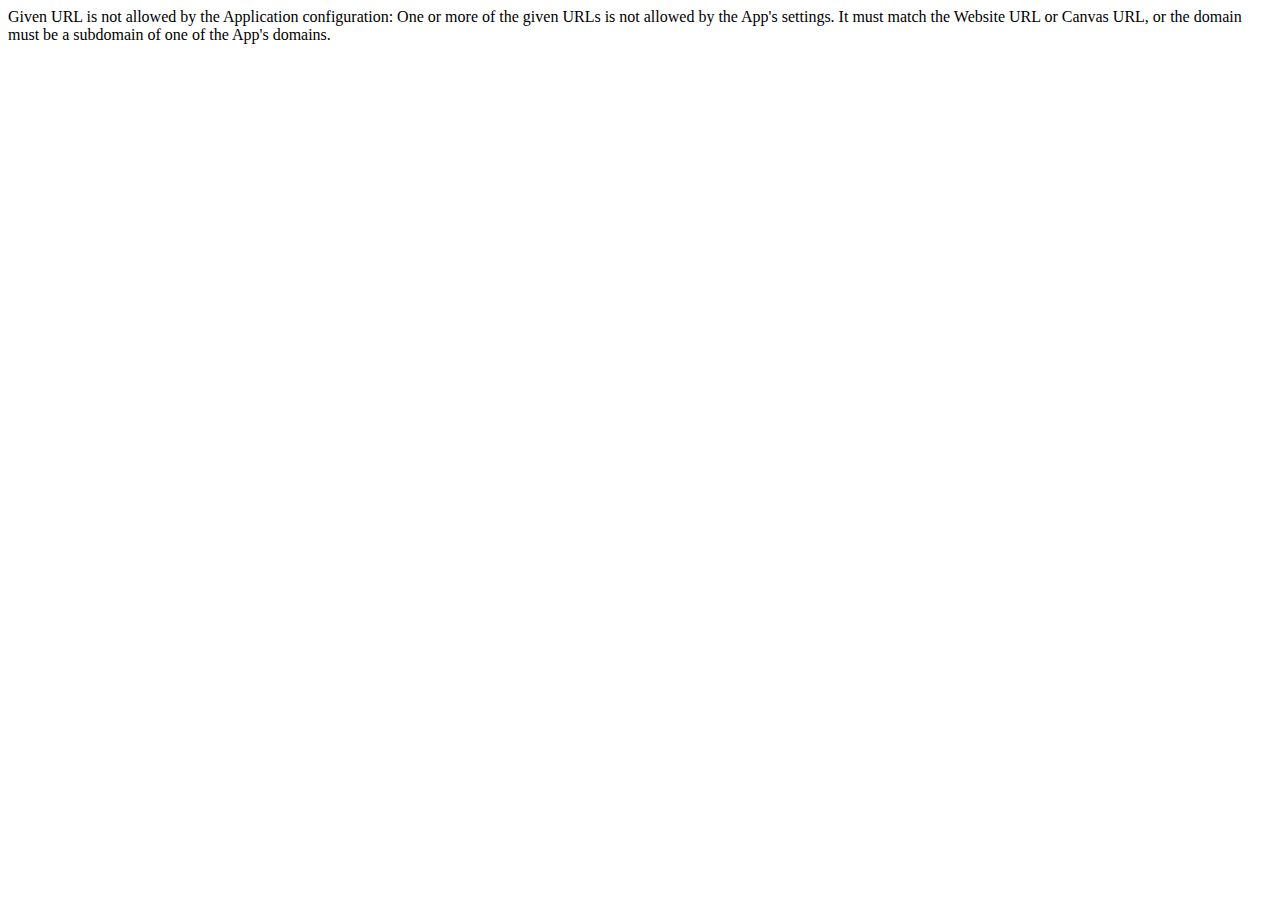
<file: Hướng dẫn sử dụng github trên windows_files/ping.html>
<!-- saved from url=(0366)https://www.facebook.com/connect/ping?client_id=230403760445599&domain=www.hoangweb.com&origin=1&redirect_uri=http%3A%2F%2Fstaticxx.facebook.com%2Fconnect%2Fxd_arbiter.php%3Fversion%3D42%23cb%3Df883de254%26domain%3Dwww.hoangweb.com%26origin%3Dhttp%253A%252F%252Fwww.hoangweb.com%252Ff1adbcd34c%26relation%3Dparent&response_type=token%2Csigned_request%2Ccode&sdk=joey -->
<html><head><meta http-equiv="Content-Type" content="text/html; charset=windows-1252"></head><body><div><span>Given URL is not allowed by the Application configuration: One or more of the given URLs is not allowed by the App's settings.  It must match the Website URL or Canvas URL, or the domain must be a subdomain of one of the App's domains.</span><script>if (typeof console !=="undefined" && console.log) console.log("Given URL is not allowed by the Application configuration: One or more of the given URLs is not allowed by the App's settings.  It must match the Website URL or Canvas URL, or the domain must be a subdomain of one of the App's domains.");</script></div></body></html>
</file>
